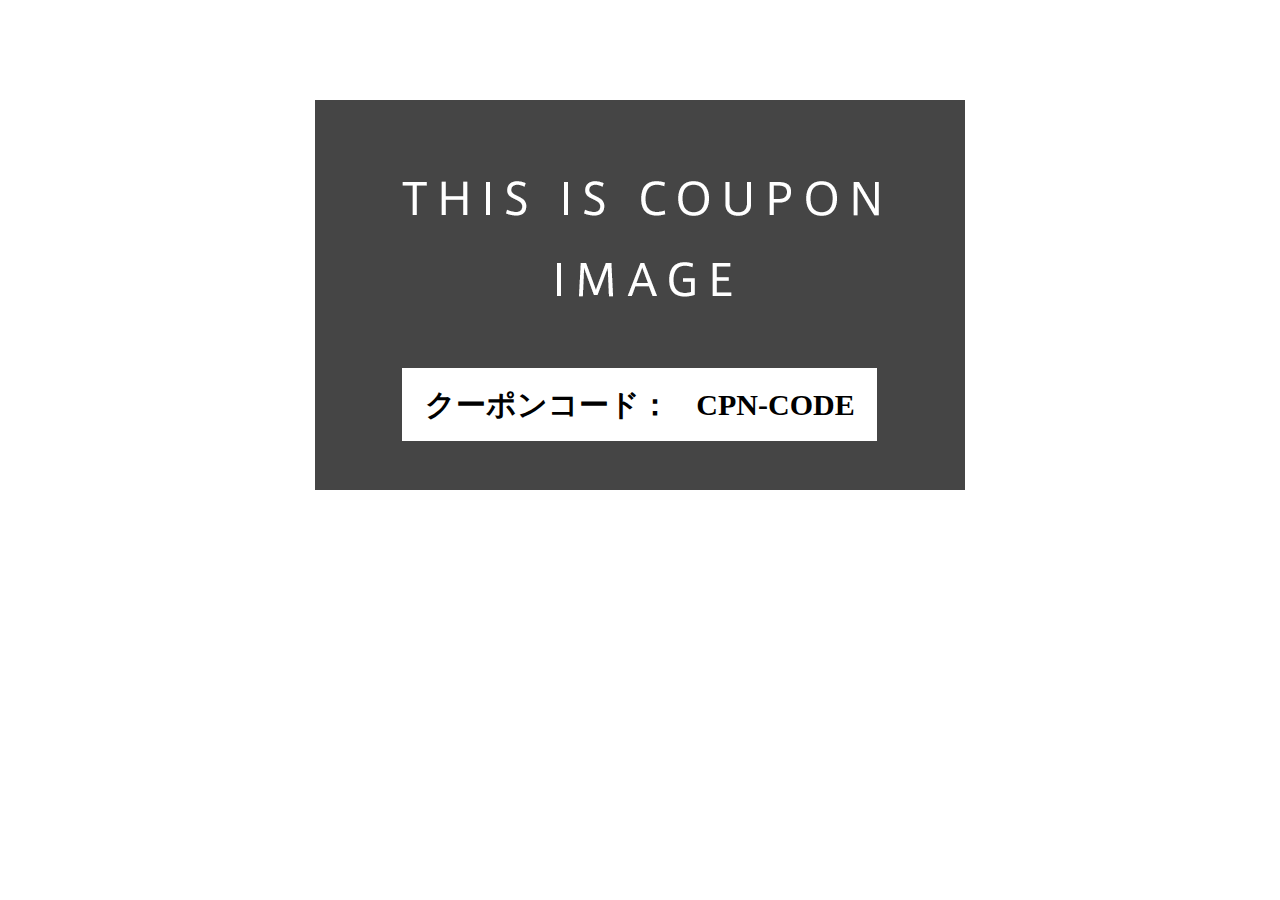
<file: coupon-copy/index.html>
<html>
<head>
  <title>クーポンコードのコピー</title>
  <meta name="description" content="" />
  <meta name="viewport" content="width=device-width, initial-scale=1.0, interactive-widget=overlays-content">
  <style>
    * {
      margin: 0;
      padding: 0;
    }

  </style>
  <link rel="stylesheet" href="assets/css/coupon.css" />
  <script src="assets/js/coupon.js"></script>
</head>
<body>
  <main>
    <div style="width: fit-content;margin: 100px auto;">
      <!-- ここからコピー -->
      <div class="coupon-code" data-code="CPN-CODE" data-code-color="#000,#fff" data-font-size="30px,16px" data-code-position="18%">
        <div class="coupon-code__inner">
          <img src="assets/images/coupon.png" alt="">
          <dl class="coupon-code__text">
            <dt>クーポンコード：</dt>
            <dd></dd>
          </dl>
        </div>
      </div>
      <!-- ここまで -->
    </div>
  </main>
</body>
</html>
</file>
<file: coupon-copy/assets/css/coupon.css>
@charset "UTF-8";
.coupon-code {
  text-align: center;
  display: flex;
  justify-content: center;
  position: relative;
  line-height: 1;
  font-weight: bold;
  transition: opacity 0.2s;
}
.coupon-code:hover {
  opacity: 0.8;
}
.coupon-code__inner {
  display: block;
  position: relative;
  cursor: pointer;
}
.coupon-code__text {
  position: absolute;
  left: 0%;
  display: flex;
  justify-content: center;
  align-items: center;
  gap: 4%;
  width: 100%;
}
.coupon-code:before, .coupon-code:after {
  position: absolute;
  top: 0;
  left: 0;
  width: 100%;
  height: 100%;
  opacity: 0;
  transition: 0.4s;
}
.coupon-code:before {
  content: "コピーしました：" attr(data-code);
  display: flex;
  justify-content: center;
  align-items: center;
  z-index: 2;
  font-size: inherit;
}
.coupon-code:after {
  content: "";
  opacity: 0;
  z-index: 1;
}
.coupon-code.is-copied:before {
  opacity: 1;
}
.coupon-code.is-copied:after {
  opacity: 0.8;
}

/*# sourceMappingURL=coupon.css.map */
</file>
